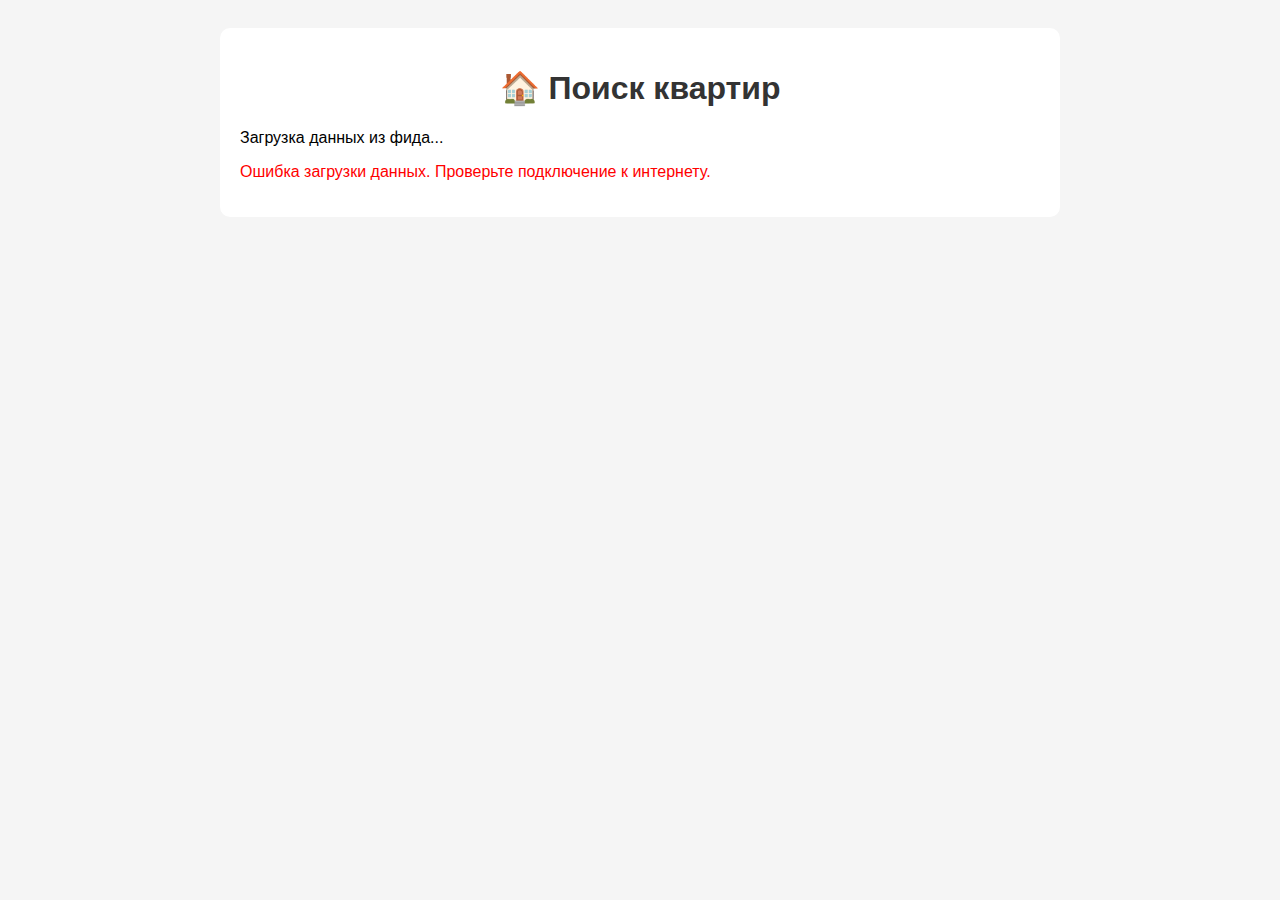
<file: apartments.html>
<!DOCTYPE html>
<html lang="ru">
<head>
    <meta charset="UTF-8">
    <meta name="viewport" content="width=device-width, initial-scale=1.0">
    <title>Поиск квартир</title>
    <style>
        body { font-family: Arial, sans-serif; padding: 20px; background: #f5f5f5; }
        .container { max-width: 800px; margin: 0 auto; background: white; padding: 20px; border-radius: 10px; }
        h1 { color: #333; text-align: center; }
        .apartment { border: 1px solid #ddd; padding: 15px; margin: 10px 0; border-radius: 5px; }
        .price { color: #e74c3c; font-weight: bold; font-size: 18px; }
        .complex { color: #3498db; }
    </style>
</head>
<body>
    <div class="container">
        <h1>🏠 Поиск квартир</h1>
        <p>Загрузка данных из фида...</p>
        <div id="apartments"></div>
    </div>

    <script>
        async function loadApartments() {
            try {
                const response = await fetch('https://raw.githubusercontent.com/dsmaznova-source/my-telegram-app2/main/complexes.json');
                const data = await response.json();
                
                const container = document.getElementById('apartments');
                container.innerHTML = '<h2>Доступные квартиры:</h2>';
                
                data.complexes.forEach(complex => {
                    complex.apartments.forEach(apartment => {
                        const div = document.createElement('div');
                        div.className = 'apartment';
                        div.innerHTML = `
                            <h3>${apartment.title || 'Квартира'}</h3>
                            <p class="price">${apartment.price || 'Цена не указана'}</p>
                            <p class="complex">ЖК: ${complex.name}</p>
                            ${apartment.area ? `<p>Площадь: ${apartment.area}</p>` : ''}
                            ${apartment.floor ? `<p>Этаж: ${apartment.floor}</p>` : ''}
                        `;
                        container.appendChild(div);
                    });
                });
                
            } catch (error) {
                document.getElementById('apartments').innerHTML = 
                    '<p style="color: red;">Ошибка загрузки данных. Проверьте подключение к интернету.</p>';
            }
        }
        
        loadApartments();
    </script>
</body>
</html>
</file>
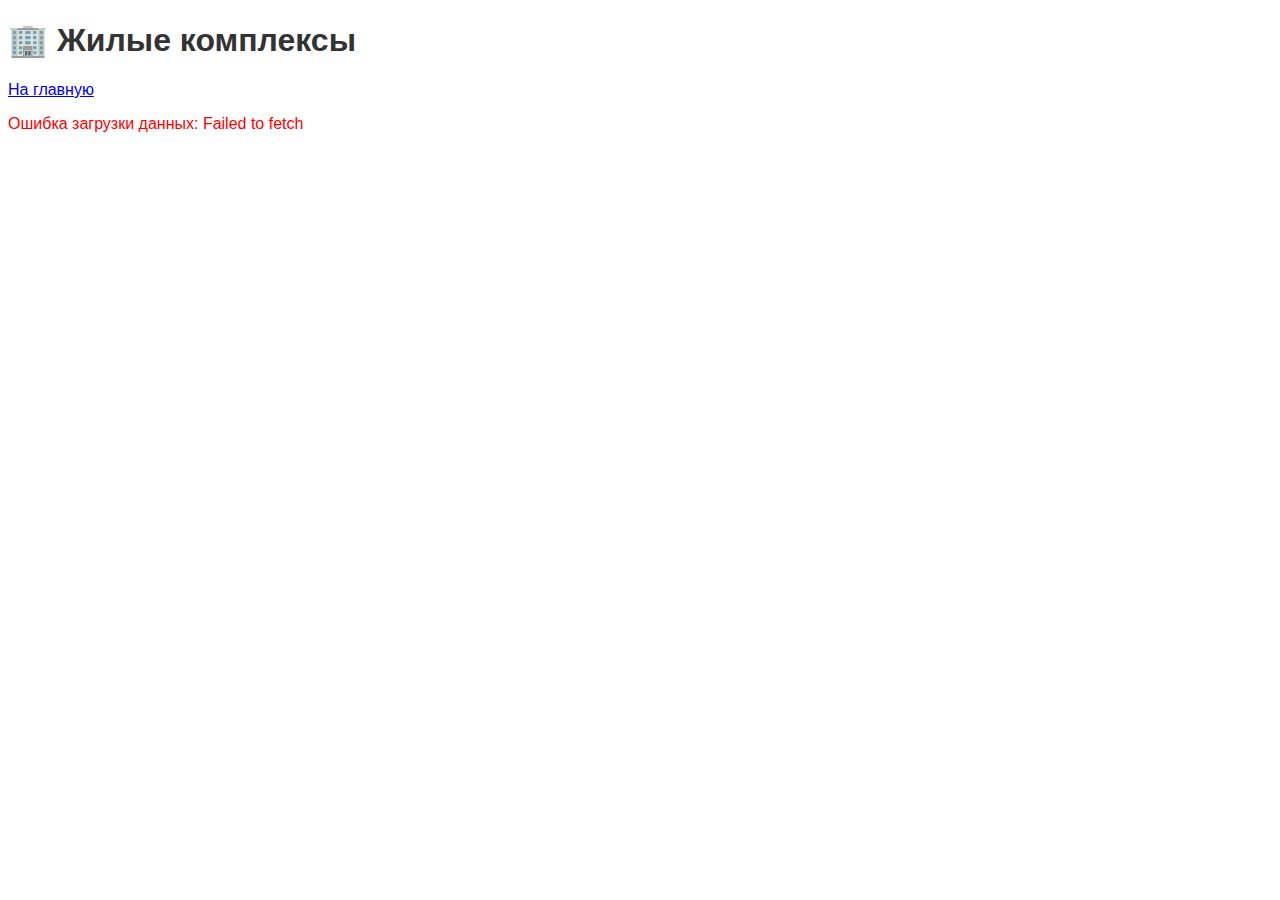
<file: frontend/apartments.html>
<!DOCTYPE html>
<html lang="ru">
<head>
    <meta charset="UTF-8">
    <title>🏢 Жилые комплексы</title>
    <link rel="stylesheet" href="style.css">
    <style>
        .complex-card {
            background: white;
            border-radius: 10px;
            padding: 20px;
            margin: 20px 0;
            box-shadow: 0 3px 10px rgba(0,0,0,0.1);
        }
        .complex-image {
            max-width: 100%;
            height: 200px;
            object-fit: cover;
            border-radius: 5px;
            margin: 10px 0;
        }
        .status {
            display: inline-block;
            padding: 5px 10px;
            border-radius: 15px;
            font-size: 0.9em;
            margin: 5px 0;
        }
        .status-new {
            background: #d4edda;
            color: #155724;
        }
    </style>
</head>
<body>
    <div class="container">
        <h1>🏢 Жилые комплексы</h1>
        <a href="index.html" class="btn">На главную</a>
        
        <div id="complexes-container">
            <p>Загрузка данных...</p>
        </div>
    </div>
    
    <script>
        // Загрузка жилых комплексов
        fetch('https://raw.githubusercontent.com/dsmaznova-source/my-telegram-app2/main/complexes.json')
            .then(response => response.json())
            .then(data => {
                const container = document.getElementById('complexes-container');
                container.innerHTML = '';
                
                // Если данные в виде массива
                const complexes = Array.isArray(data) ? data : [data];
                
                complexes.forEach(complex => {
                    const card = document.createElement('div');
                    card.className = 'complex-card';
                    
                    let imageHtml = '';
                    if (complex.image) {
                        imageHtml = `<img src="${complex.image}" alt="${complex.title}" class="complex-image">`;
                    }
                    
                    let statusClass = 'status';
                    if (complex.status && complex.status.includes('Новостройка')) {
                        statusClass += ' status-new';
                    }
                    
                    card.innerHTML = `
                        <h2>${complex.title || 'Без названия'}</h2>
                        <p><strong>Район:</strong> ${complex.district || 'Не указан'}</p>
                        <p><strong>Статус:</strong> <span class="${statusClass}">${complex.status || 'Не указан'}</span></p>
                        ${imageHtml}
                    `;
                    container.appendChild(card);
                });
            })
            .catch(error => {
                console.error('Ошибка загрузки:', error);
                document.getElementById('complexes-container').innerHTML = 
                    '<p style="color: red;">Ошибка загрузки данных: ' + error.message + '</p>';
            });
    </script>
</body>
</html>
</file>
<file: frontend/style.css>
/* Основные стили */
body {
    font-family: 'Segoe UI', Tahoma, Geneva, Verdana, sans-serif;
    color: #333;
}

/* Герой-секция */
.hero-section {
    background: linear-gradient(135deg, #667eea 0%, #764ba2 100%);
    color: white;
    padding: 80px 0;
}

.hero-section h1 {
    font-weight: 700;
    text-shadow: 2px 2px 4px rgba(0,0,0,0.2);
}

.search-box {
    max-width: 500px;
}

/* Карточки застройщиков */
.developer-card {
    transition: all 0.3s ease;
    border: none;
    box-shadow: 0 5px 15px rgba(0,0,0,0.08);
    border-radius: 15px;
    overflow: hidden;
    height: 100%;
}

.developer-card:hover {
    transform: translateY(-10px);
    box-shadow: 0 15px 30px rgba(0,0,0,0.15);
}

.developer-card .card-img-top {
    height: 200px;
    object-fit: cover;
}

.developer-card .card-body {
    padding: 25px;
}

.developer-card .btn {
    border-radius: 25px;
    padding: 8px 25px;
}

/* Карточки комплексов */
.complex-card {
    transition: all 0.3s ease;
    border: none;
    box-shadow: 0 3px 10px rgba(0,0,0,0.1);
    border-radius: 12px;
    overflow: hidden;
    margin-bottom: 25px;
    height: 100%;
}

.complex-card:hover {
    transform: translateY(-5px);
    box-shadow: 0 10px 25px rgba(0,0,0,0.15);
}

.complex-card img {
    height: 200px;
    width: 100%;
    object-fit: cover;
}

.complex-card .card-body {
    padding: 20px;
}

.complex-card .badge {
    font-size: 0.8em;
    padding: 5px 10px;
}

/* Секции */
section {
    padding: 80px 0;
}

section.bg-light {
    background-color: #f8f9fa !important;
}

/* Навигация */
.navbar {
    padding: 15px 0;
    box-shadow: 0 2px 10px rgba(0,0,0,0.1);
}

.navbar-brand {
    font-size: 1.5rem;
    font-weight: 700;
}

/* Футер */
footer {
    background: #2c3e50 !important;
}

footer a {
    text-decoration: none;
    transition: color 0.3s;
}

footer a:hover {
    color: #ddd !important;
}

/* Кнопки */
.btn-primary {
    background: linear-gradient(to right, #4A00E0, #8E2DE2);
    border: none;
    padding: 10px 30px;
    border-radius: 30px;
    font-weight: 600;
}

.btn-primary:hover {
    background: linear-gradient(to right, #3A00B0, #6E1DC2);
}

/* Иконки */
.fas, .fab {
    margin-right: 8px;
}

/* Модальное окно */
.modal-content {
    border-radius: 15px;
    border: none;
}

.modal-header {
    background: linear-gradient(135deg, #667eea 0%, #764ba2 100%);
    color: white;
    border-radius: 15px 15px 0 0 !important;
}

.modal-body {
    padding: 30px;
}

/* Адаптивность */
@media (max-width: 768px) {
    .hero-section {
        padding: 50px 0;
    }
    
    .hero-section h1 {
        font-size: 2rem;
    }
    
    section {
        padding: 50px 0;
    }
}
</file>
